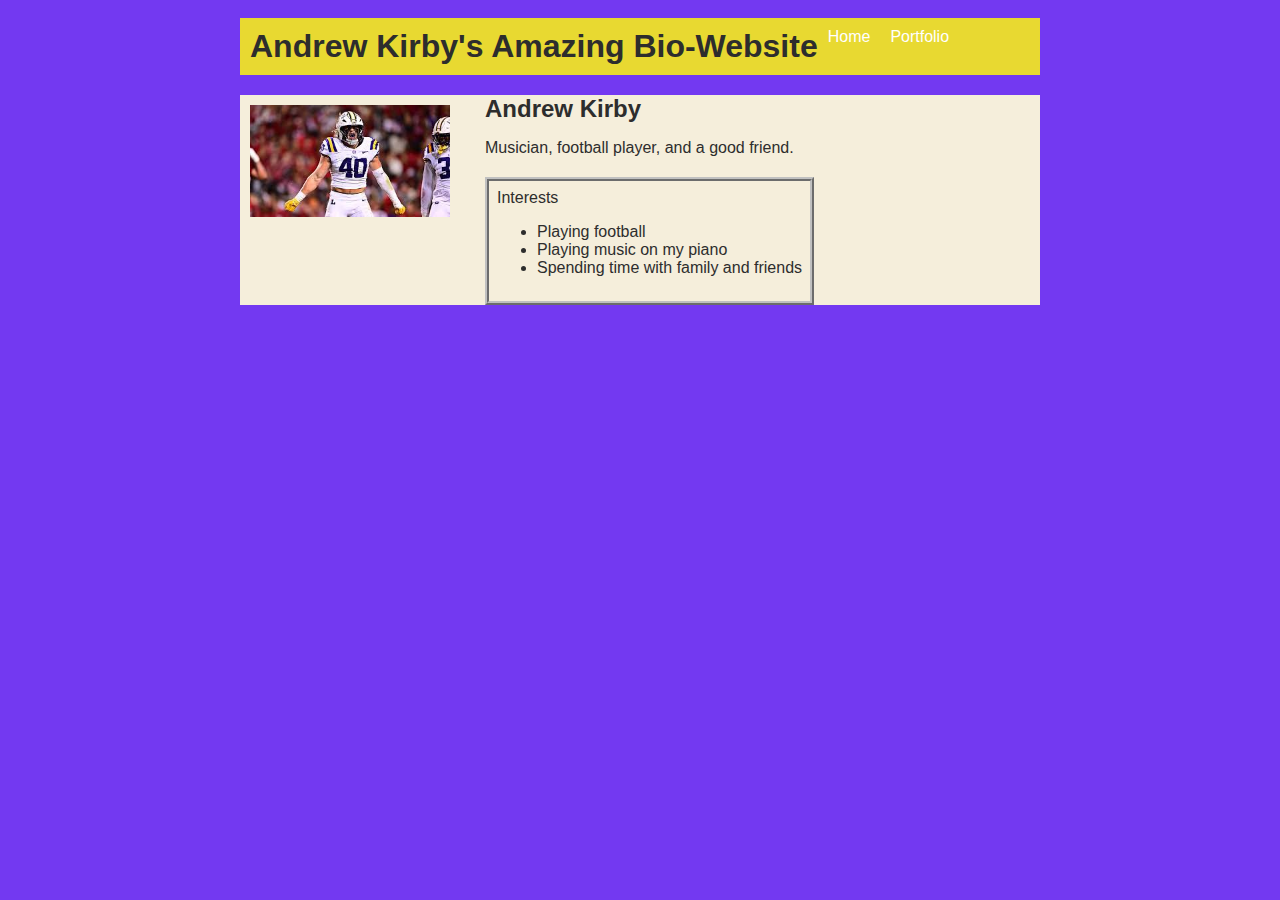
<file: index.html>
<!DOCTYPE html>
<html>
  <head>
    <title>All About Me</title>
    <link
    rel="stylesheet"
    href="style.css" />  
</head>

  <body>
    <!-- All content goes here -->
    <div id="all-contents">
      <nav>
<h1>Andrew Kirby's Amazing Bio-Website</h1>
<ul id="nav-ul">
  <li class="nav-li">
    <a href="index.html">Home</a>
  </li>
  <li class="nav-li">
    <a
    href="portfolio.html">Portfolio</a>
  </li>
</ul>
      </nav>

      <main>
<div class="sidebar">
<img class="sidebar-img"
src="[data-uri]">
</div>
<div class="content">
  <h2> Andrew Kirby</h2>
  <p>Musician, football player, and a good friend.</p>
<div id="interests"
<h3>Interests</h3>
<ul>
  <li>Playing football</li>
  <li>Playing music on my piano</li>
  <li>Spending time with family and friends</li>
</ul>
</div>
      </main>
    </div>
  </body>
</html>
</file>
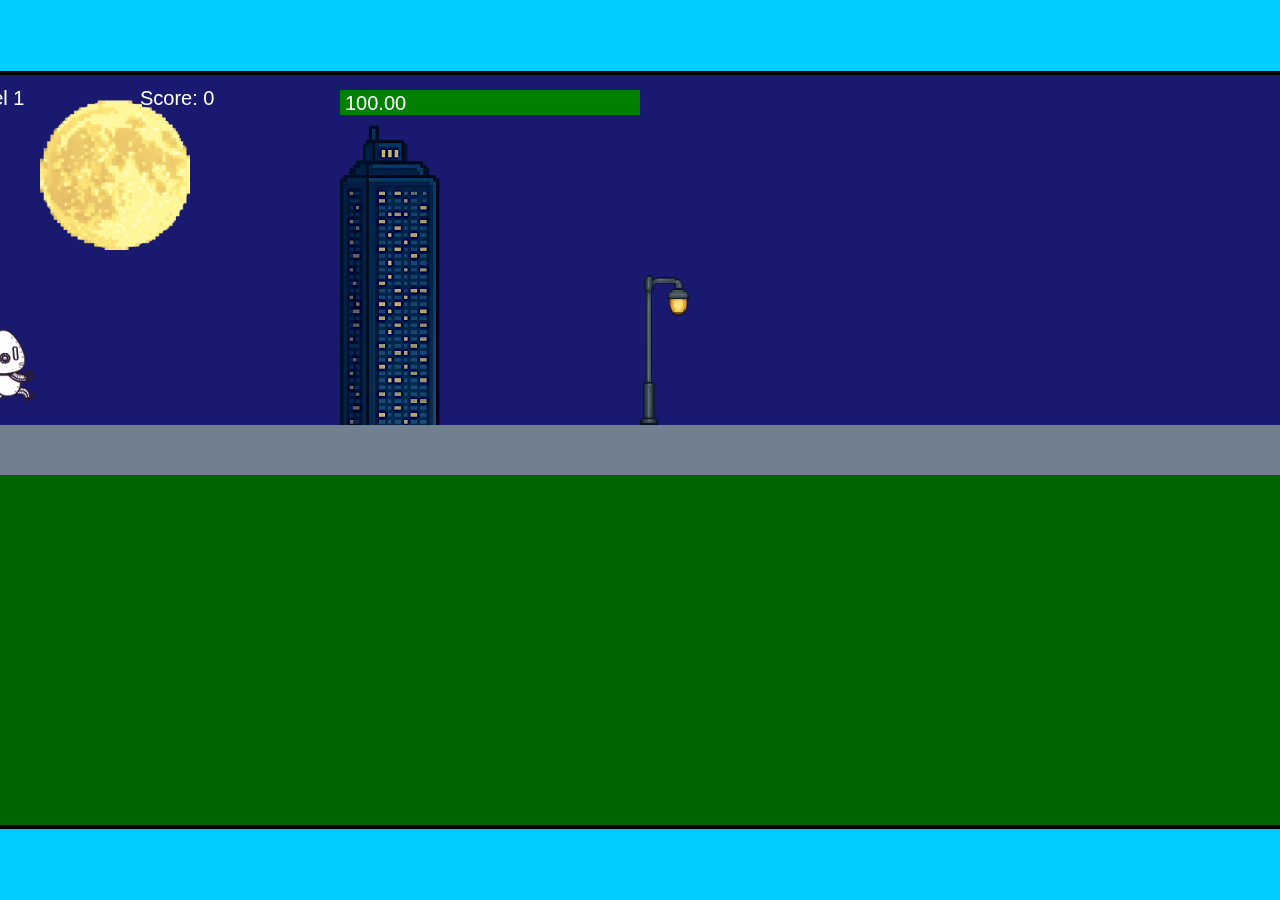
<file: fsd-projects/runtime/index.html>
<!DOCTYPE html>
<html lang="en">
  <head>
    <meta charset="UTF-8" />
    <meta name="viewport" content="width=device-width, initial-scale=1.0" />
    <title>Runtime Neo</title>
    <link rel="stylesheet" href="runtime.css" />
    <script src="https://code.jquery.com/jquery-3.1.0.js"></script>
    <script src="setup.js"></script>
    <script src="levels.js"></script>
    <script src="scenery.js"></script>
    <script src="student.js"></script>
    <script src="main.js"></script>
  </head>
  <body id="body">
    <canvas id="gameCanvas" width="1400" height="750"></canvas>
    <img id="player" src="images/halle.png" />
    <img id="projectile" src="images/projectile.png" />
    <img id="basicPlatform" src="images/interactable/basicPlatform.png" />
    <img id="spikes" src="images/interactable/spikes.png" />
    <img id="bug" src="images/interactable/bug.png" />
    <img id="healthUp" src="images/interactable/healthUp.png" />
    <img id="flag" src="images/interactable/flag.png" />
    <img id="moon" src="images/backgrounds/moon.png" />
    <img id="building" src="images/backgrounds/building.png" />
    <img id="lamp" src="images/backgrounds/lamp.png" />
  </body>
</html>
</file>
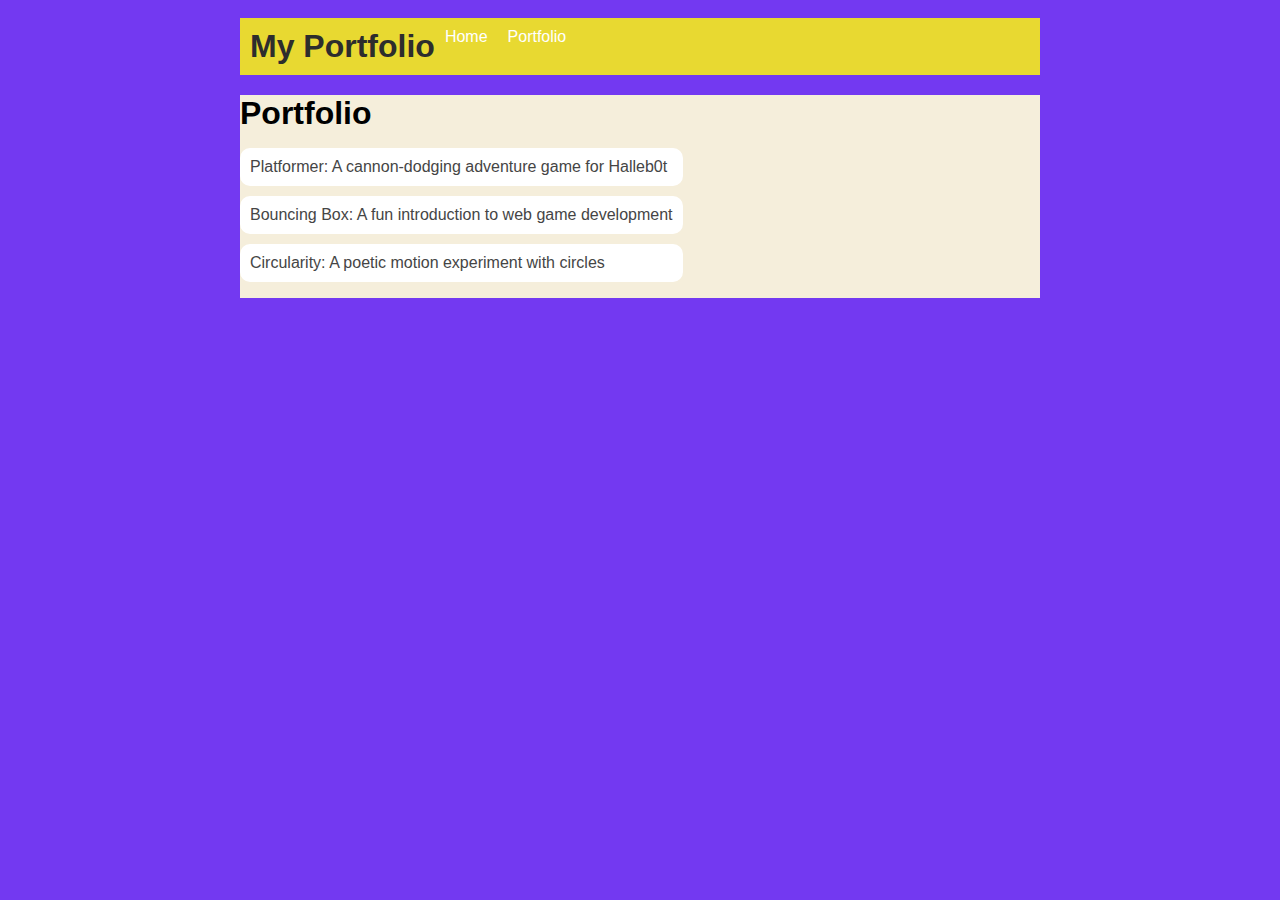
<file: portfolio.html>
<!doctype html>
<html>
  <head>
    <title>My Portfolio</title>
    <link rel="stylesheet" href="style.css" />
  </head>

  <body>
    <!-- All content goes here -->
    <div id="all-contents">
      <nav>
        <h1>My Portfolio</h1>
        <ul id="nav-ul">
          <li class="nav-li">
            <a href="index.html">Home</a>
          </li>
        </ul>
        <li class="nav-li">
  <a href="portfolio.html">Portfolio</a>
</li>
</nav>
      <main>
        <div class="content">
    <h1>Portfolio</h1>
    <ul id="portfolio">
<li>
  <a href="fsd-projects/platformer/">Platformer: A cannon-dodging adventure game for Halleb0t</a>
</li>
<li>
  <a href="fsd-projects/bouncing-box/">Bouncing Box: A fun introduction to web game development</a>
</li>
<li>
  <a href="fsd-projects/circularity/">Circularity: A poetic motion experiment with circles</a>
</li>
    </ul>
  </div>
      </main>
    </div>
  </body>
</html>
</file>
<file: style.css>
body {
    background: rgb(115, 57, 241);
    color: rgb(45, 45, 45);
    padding: 10px;
    font-family: Arial,
    sans-serif;
}

#all-contents {
    max-width: 800px;
    margin: auto;
}

/* navigation menu*/
nav {
    background: rgb(232, 217, 49);
    margin: 0 auto;
    display: flex;
    padding: 10px;
    margin-bottom:
20px;
}

h1 {
    display: flex;
    align-items: center;
    color: whiteflex: 1;
    margin: 0;
}

#nav-ul {
    list-style-type: none;
    margin: 0;
    padding: 0;
    display: flex;
}

.nav-li {
    display: inline-block;
    padding: 0 10px;
}

a {
    text-decoration: none;
    color: #fff;
}

/* main container area
beneath menu*/
main {
    background: rgb(245,
    238, 219);
        display: flex;
        margin-top: 20px;
}

.sidebar {
    margin-right: 25px;
    padding: 10px;
}

.sidebar-img {
    width: 200px;
}

.context {
    flex: 1;
    padding: 15px;
}

/* interests section
styles*/
#interests {
    border: 4px silver
    ridge;
    padding: 8px;
    margin-top: 20px;
}

h2, h3 {
    margin: 0px;
}
.content h1 {
  color: black;
}

#portfolio {
  list-style-type: none;
  padding-left: 0;
}

#portfolio li {
  background: #fff;
  padding: 10px;
  border-radius: 10px;
  margin-bottom: 10px;
}

#portfolio li:hover {
  background: #eee;
}

#portfolio a {
  text-decoration: none;
  color: #454545;
}
@media screen and (min-width: 120px) and (max-width: 1080px) {
  main {
    height: 100ch;
    zoom: 1.5;
    display: grid;
  }

  h1 {
    font-size: 44px;
  }

  h2 {
    font-size: 42px;
  }

  h3 {
    font-size: 36px;
  }

  #all-contents {
    height: 100ch;
    margin: none;
  }

  a {
    font-size: 42px;
  }

  .sidebar {
    margin-right: 0px;
    justify-content: center;
    align-items: center;
  }

  .sidebar-img {
    width: 100%;
  }

  p,
  li {
    font-size: 24px;
  }

  .content {
    align-content: center;
    justify-content: center;
  }
}
</file>
<file: fsd-projects/runtime/runtime.css>
/* runtime.css */
/* Styles for Runtime Neo auto-runner game */

img {
  display: none;
}

#gameCanvas {
  position: absolute;
  border: 4px solid #000;
  top: 50%;
  left: 50%;
  transform: translate(-50%, -50%);
}

body {
  margin: 0;
  background-color: #00ccff;
  font-family: Arial, sans-serif;
  text-align: center;
  overflow: hidden;
}
</file>
